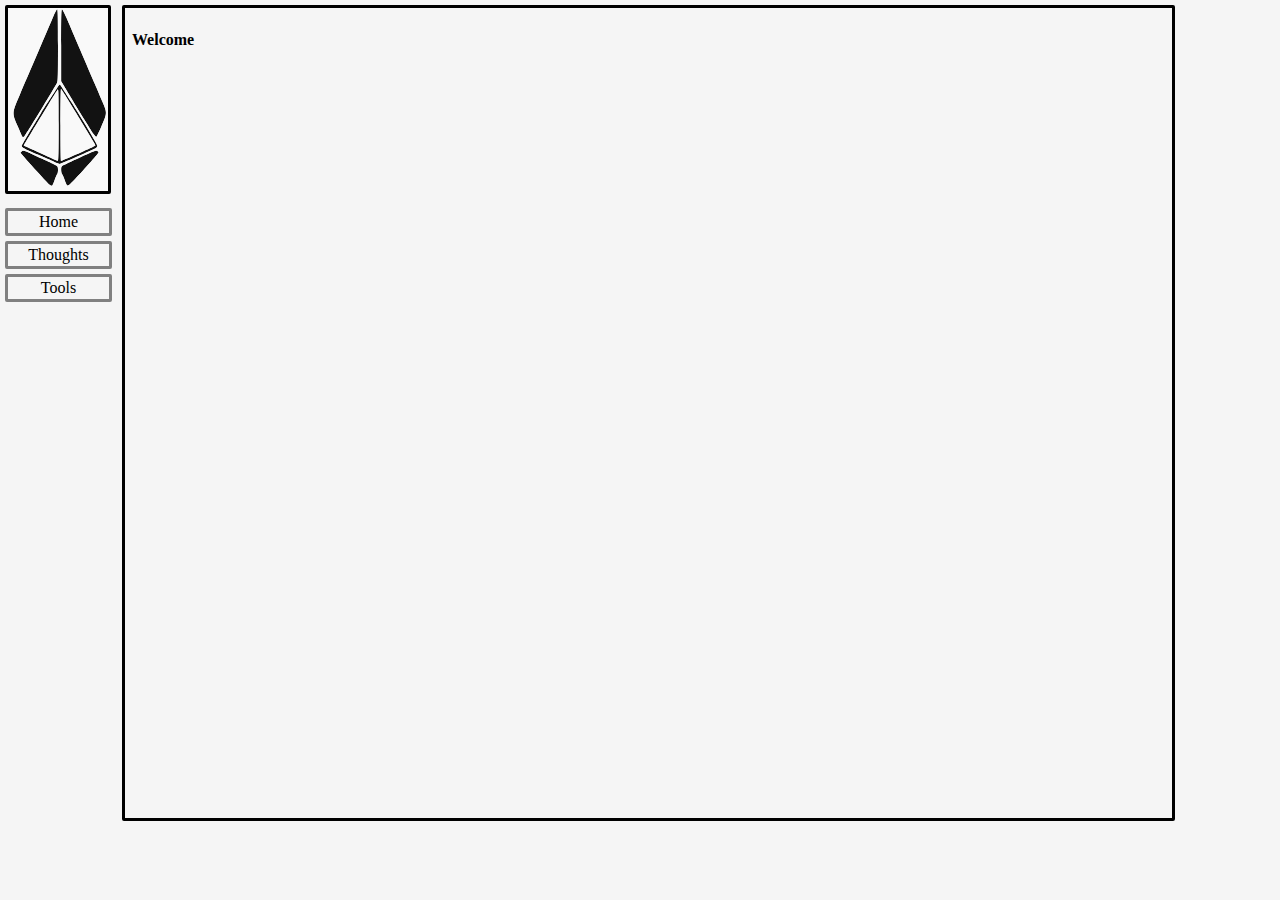
<file: index.html>
<!DOCTYPE html>
<html lang="en">
<meta charset="UTF-8">
<head>
  <title>Journeyman</title>
  <link rel="stylesheet" href="styles/style.css">
  <link rel="shortcut icon" href="images/journey.svg">
</head>
  <body>
    <div class="grid-container">
      <div class="nav-menu">
        <img src="images/journey.svg" alt="alt text">
		<a href="index.html">Home</a>
		<a href="thoughts.html">Thoughts</a>
		<a href="tools.html">Tools</a>
      </div>
      <div class="content-box">
	    <div class="content-text">
          <p><b>Welcome</b></p>
		</div>
      </div>
    </div>
  </body>
</html>
</file>
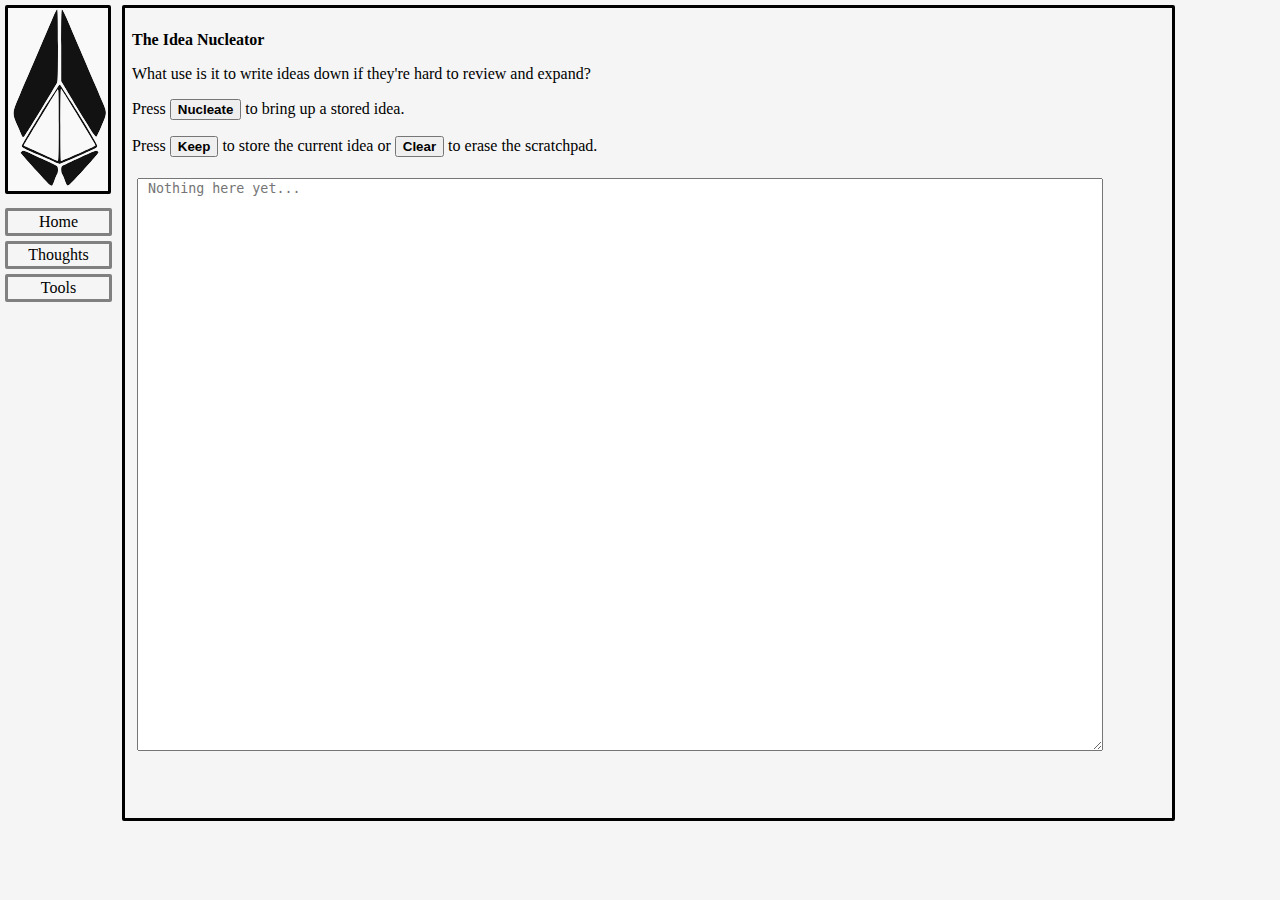
<file: nucleator.html>
<!DOCTYPE html>
<html lang="en">
<meta charset="UTF-8">
<head>
  <title>Tools -- The Idea Nucleator</title>
  <link rel="stylesheet" href="styles/style.css">
  <link rel="shortcut icon" href="images/journey.svg">
  <script type="text/javascript" src="scripts/nucleator.js"></script>
</head>
  <body>
    <div class="grid-container">
      <div class="nav-menu">
        <img src="images/journey.svg" alt="alt text">
		<a href="index.html">Home</a>
        <a href="thoughts.html">Thoughts</a>
        <a href="tools.html">Tools</a>
      </div>
      <div class="content-box">
	    <div class="content-text">
          <p><b>The Idea Nucleator</b></p>
		  <p>What use is it to write ideas down if they're hard to review and expand?</p>
          <p>Press <button class="nucleate-styled" id="nucleate-button" onclick="nucleate();">Nucleate</button> to bring up a stored idea.</p>
          <p>Press <button class="keep-styled" id="keep-button" onclick="keep_idea();">Keep</button> to store the current idea or <button class="clear-styled" id="clear-button" onclick="clear_scratchpad();">Clear</button> to erase the scratchpad.</p>
          <textarea class="text-scratchpad" id="scratchpad" placeholder=" Nothing here yet... "></textarea>
        </div>
      </div>
    </div>
  </body>
</html>
</file>
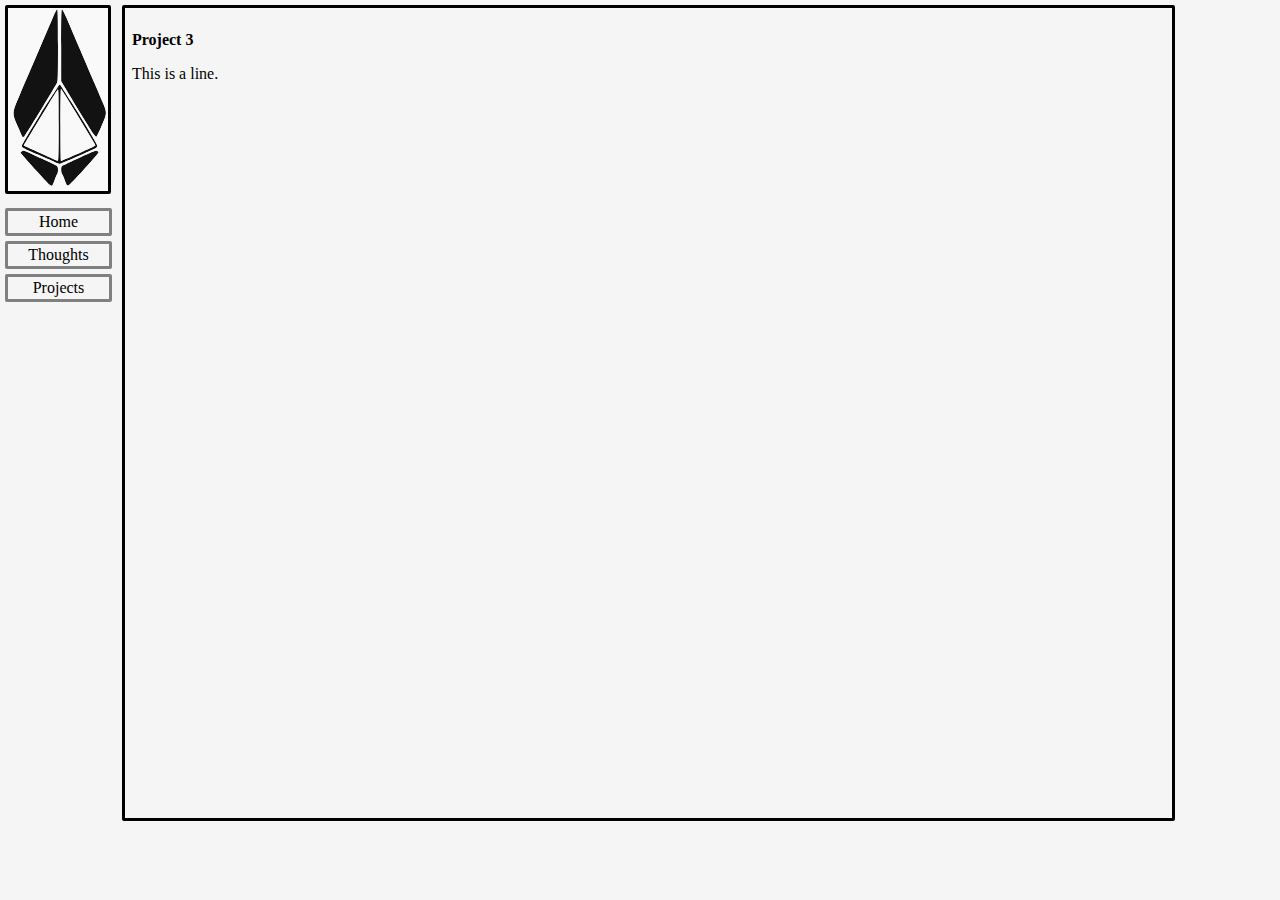
<file: project3.html>
<!DOCTYPE html>
<html lang="en">
<head>
  <title>Journeyman -- Projects</title>
  <link rel="stylesheet" href="style.css">
</head>
  <body>
    <div class="grid-container">
      <div class="nav-menu">
        <img src="journey.svg" alt="alt text">
		<a href="index.html">Home</a>
        <a href="thoughts.html">Thoughts</a>
        <a href="projects.html">Projects</a>
      </div>
      <div class="content-box">
	    <div class="content-text">
          <p><b>Project 3</b></p>
		  <p>This is a line.</p>
		<div>
      </div>
    </div>
  </body>
</html>
</file>
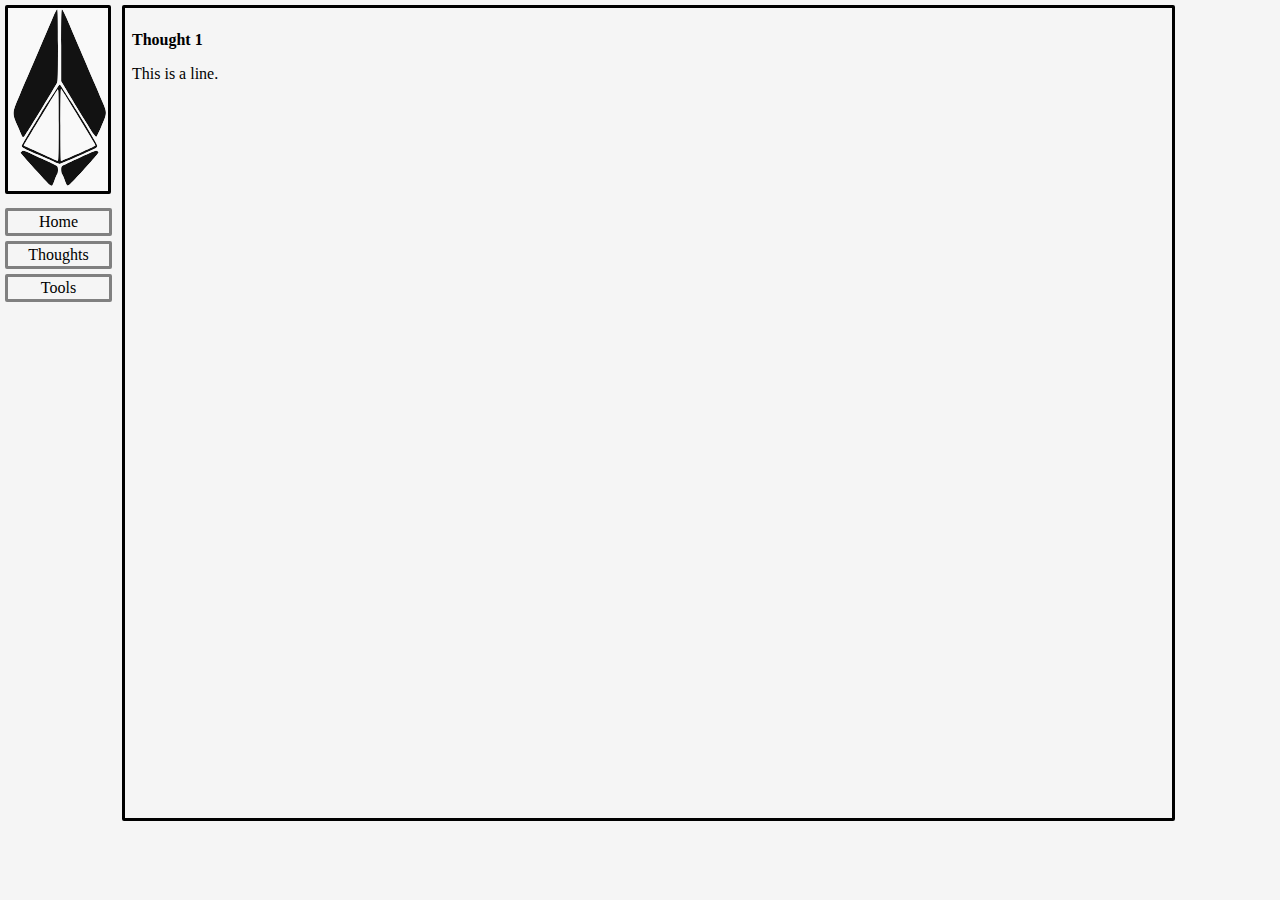
<file: thought1.html>
<!DOCTYPE html>
<html lang="en">
<meta charset="UTF-8">
<head>
  <title>Journeyman -- Thoughts</title>
  <link rel="stylesheet" href="styles/style.css">
  <link rel="shortcut icon" href="images/journey.svg">
</head>
  <body>
    <div class="grid-container">
      <div class="nav-menu">
        <img src="images/journey.svg" alt="alt text">
		<a href="index.html">Home</a>
        <a href="thoughts.html">Thoughts</a>
        <a href="tools.html">Tools</a>
      </div>
      <div class="content-box">
	    <div class="content-text">
          <p><b>Thought 1</b></p>
		  <p>This is a line.</p>
		<div>
      </div>
    </div>
  </body>
</html>
</file>
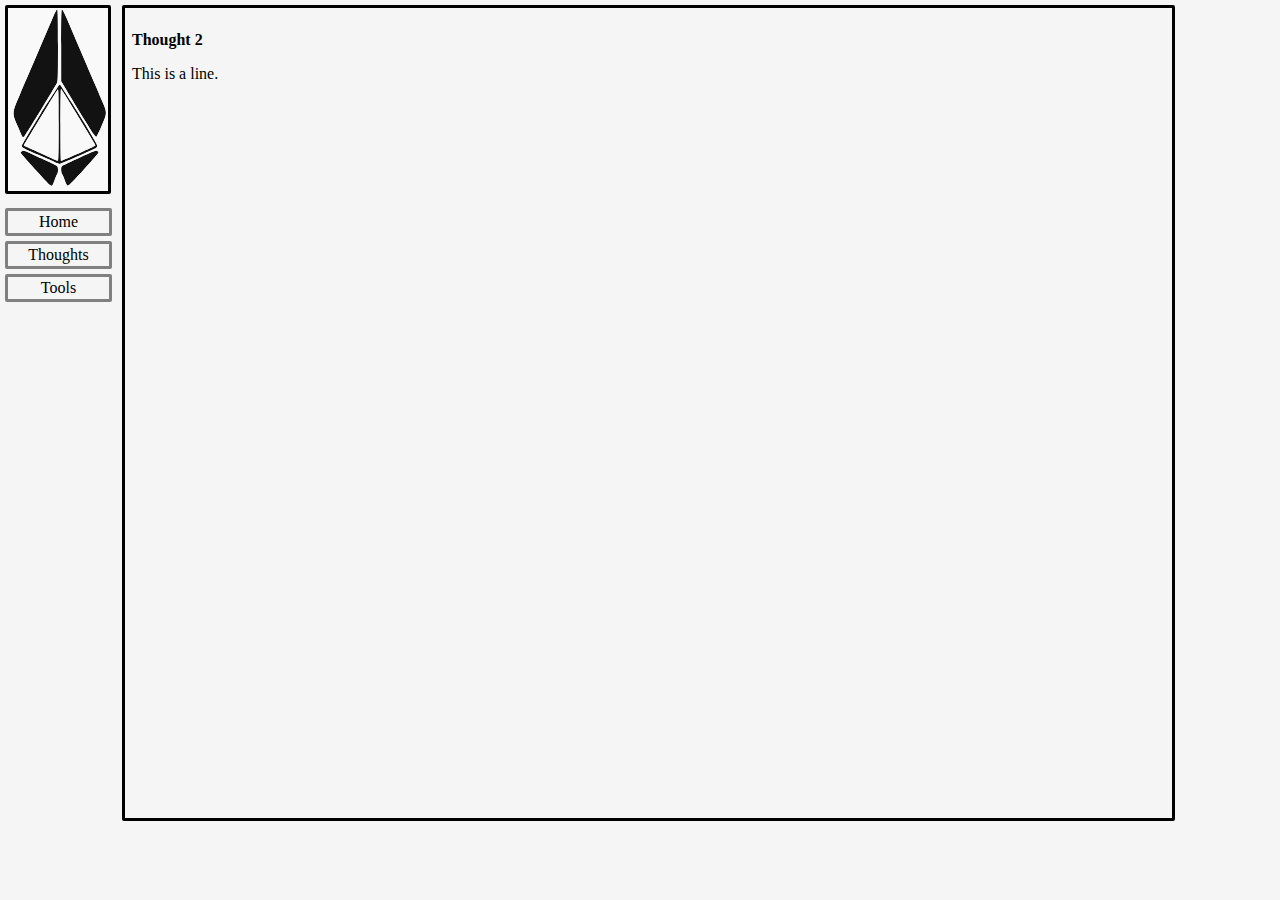
<file: thought2.html>
<!DOCTYPE html>
<html lang="en">
<meta charset="UTF-8">
<head>
  <title>Journeyman -- Thoughts</title>
  <link rel="stylesheet" href="styles/style.css">
  <link rel="shortcut icon" href="images/journey.svg">
</head>
  <body>
    <div class="grid-container">
      <div class="nav-menu">
        <img src="images/journey.svg" alt="alt text">
		<a href="index.html">Home</a>
        <a href="thoughts.html">Thoughts</a>
        <a href="tools.html">Tools</a>
      </div>
      <div class="content-box">
	    <div class="content-text">
          <p><b>Thought 2</b></p>
		  <p>This is a line.</p>
		<div>
      </div>
    </div>
  </body>
</html>
</file>
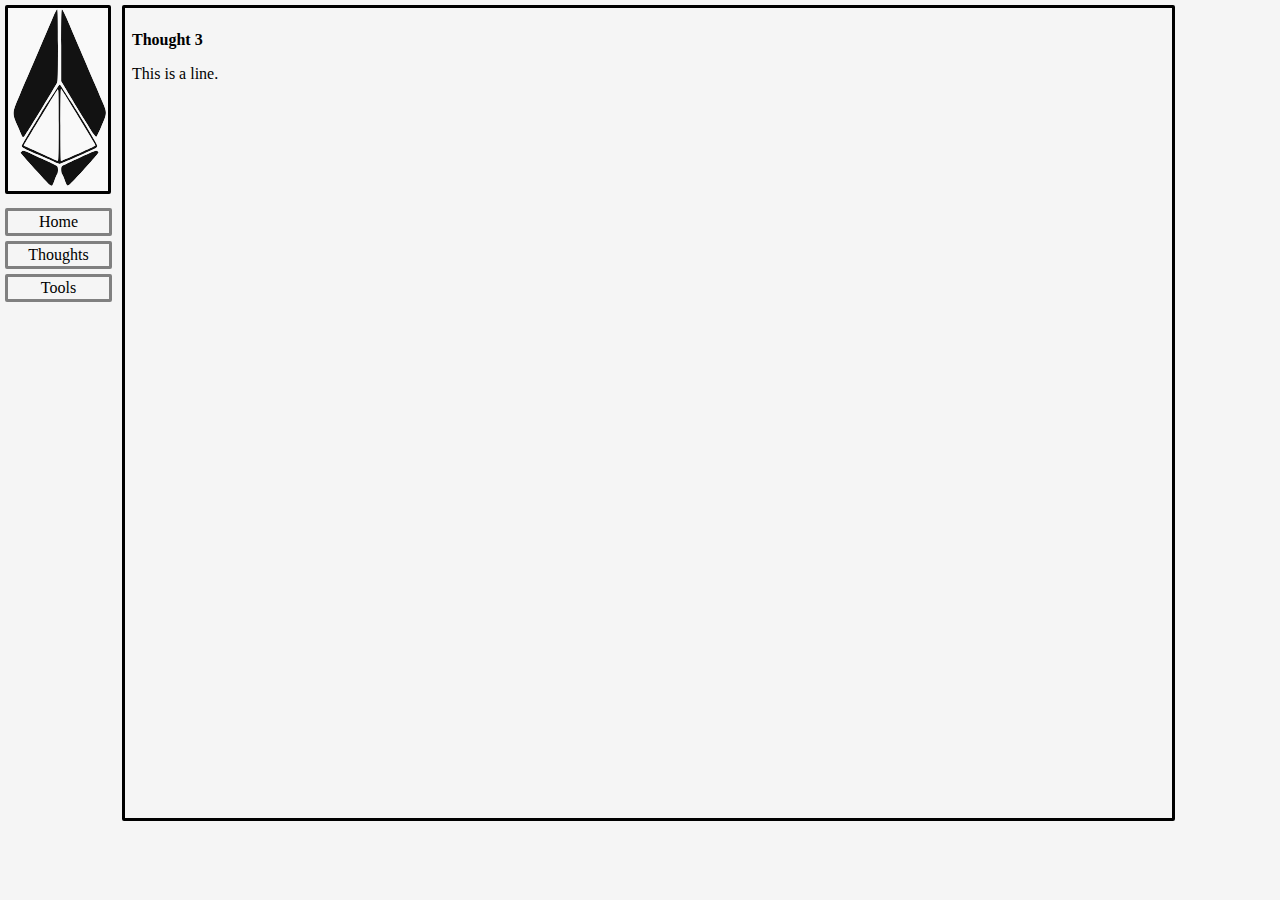
<file: thought3.html>
<!DOCTYPE html>
<html lang="en">
<meta charset="UTF-8">
<head>
  <title>Journeyman -- Thoughts</title>
  <link rel="stylesheet" href="styles/style.css">
  <link rel="shortcut icon" href="images/journey.svg">
</head>
  <body>
    <div class="grid-container">
      <div class="nav-menu">
        <img src="images/journey.svg" alt="alt text">
		<a href="index.html">Home</a>
        <a href="thoughts.html">Thoughts</a>
        <a href="tools.html">Tools</a>
      </div>
      <div class="content-box">
	    <div class="content-text">
          <p><b>Thought 3</b></p>
		  <p>This is a line.</p>
		<div>
      </div>
    </div>
  </body>
</html>
</file>
<file: styles/style.css>
body {
  background-color: whitesmoke;
  margin: 0;
}

button {
  font-weight: bold;
}

.grid-container {
	display: inline-grid;
	grid-template-columns: 117px 85vw;
	scrollbar-color: gray;
}

.nav-menu {
  grid-column-start: 1;
  grid-column-end: 2;
}

.nav-menu a {
  display: block;
  color: black;
  text-align: center;
  text-decoration: none;
  border-style: solid;
  border-color: gray;
  margin: 5px;
  padding: 2px;
  border-bottom-left-radius: 2px;
  border-bottom-right-radius: 2px;
  border-top-left-radius: 2px;
  border-top-right-radius: 2px;
}

.nav-menu a:hover {
  background-color: #ddd;
  color: black;
}

.nav-menu img  {
  margin: 5px;
  border-style: solid;
  border-bottom-left-radius: 2px;
  border-bottom-right-radius: 2px;
  border-top-left-radius: 2px;
  border-top-right-radius: 2px;
  width: 100px;
}

.content-box {
  grid-column-start: 2;
  grid-column-end: 4;
  height: 90vh;
  margin: 5px;
  margin-right: 30px;
  border-style: solid;
  border-bottom-left-radius: 2px;
  border-bottom-right-radius: 2px;
  border-top-left-radius: 2px;
  border-top-right-radius: 2px;
  overflow-y: scroll;
  scrollbar-color: gray;
  scrollbar-width: thin;
}

.content-box a {
  border-style: solid;
  border-color: gray;
  border-bottom-left-radius: 2px;
  border-bottom-right-radius: 2px;
  border-top-left-radius: 2px;
  border-top-right-radius: 2px;
  margin: 5px;
  padding: 2px;
  display: block;
  color: black;
  text-align: center;
  text-decoration: none;
  width: 250px;
}

.content-box a:hover {
  background-color: #ddd;
  color: black;
}

.content-text {
  margin: 5px;
  padding: 2px;
}

.text-scratchpad {
  margin: 5px;
  padding: 2px;
  width: 75vw;
  height: 63vh;
  scrollbar-color: gray;
  scrollbar-width: thin;
}
</file>
<file: style.css>
body {
  background-color: whitesmoke;
  margin: 0;
}

.grid-container {
	display: inline-grid;
	grid-template-columns: 117px 85vw;
	scrollbar-color: gray;
}

.nav-menu {
  grid-column-start: 1;
  grid-column-end: 2;
}

.nav-menu a {
  display: block;
  color: black;
  text-align: center;
  text-decoration: none;
  border-style: solid;
  border-color: gray;
  margin: 5px;
  padding: 2px;
  border-bottom-left-radius: 2px;
  border-bottom-right-radius: 2px;
  border-top-left-radius: 2px;
  border-top-right-radius: 2px;
}

.nav-menu a:hover {
  background-color: #ddd;
  color: black;
}

.nav-menu img  {
  margin: 5px;
  border-style: solid;
  border-bottom-left-radius: 2px;
  border-bottom-right-radius: 2px;
  border-top-left-radius: 2px;
  border-top-right-radius: 2px;
  width: 100px;
}

.content-box {
  grid-column-start: 2;
  grid-column-end: 4;
  height: 90vh;
  margin: 5px;
  margin-right: 30px;
  border-style: solid;
  border-bottom-left-radius: 2px;
  border-bottom-right-radius: 2px;
  border-top-left-radius: 2px;
  border-top-right-radius: 2px;
  overflow-y: scroll;
  scrollbar-color: gray;
  scrollbar-width: thin;
}

.content-box a {
  border-style: solid;
  border-color: gray;
  border-bottom-left-radius: 2px;
  border-bottom-right-radius: 2px;
  border-top-left-radius: 2px;
  border-top-right-radius: 2px;
  margin: 5px;
  padding: 2px;
  display: block;
  color: black;
  text-align: center;
  text-decoration: none;
  width: 250px;
}

.content-box a:hover {
  background-color: #ddd;
  color: black;
}

.content-text {
  margin: 5px;
  padding: 2px;
}
</file>
